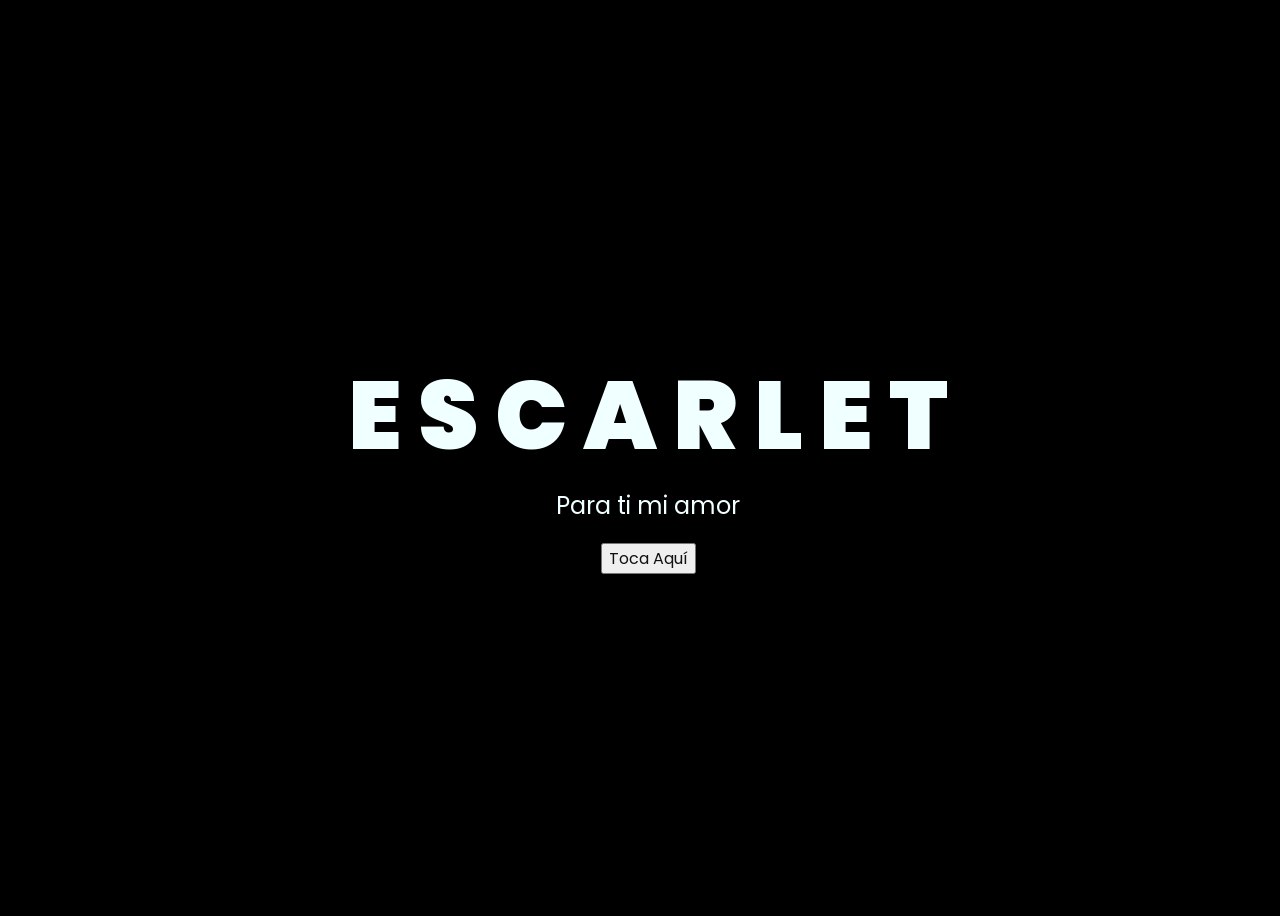
<file: index.html>
<!DOCTYPE html>
<html lang="en">
<head>
    <meta charset="UTF-8">
    <meta http-equiv="X-UA-Compatible" content="IE=edge">
    <meta name="viewport" content="width=device-width, initial-scale=1.0">
    <link rel="stylesheet" href="css/style.css">
    <link rel="icon" href="img/flowers.png" type="image/x-icon">
    <title>Flores</title>
</head>
<body>
    <div class="greetings">
    <!-- silahkan menambah kata sesuai keinginan dengan <span>text...</span -->
        <span>E</span>
        <span>S</span>
        <span>C</span>
        <span>A</span>
        <span>R</span>
        <span>L</span>
        <span>E</span>
        <span>T</span>
    </div>
    <div class="description">
        <span>Para ti mi amor</span>
    </div>
    <div class="button">
        <button>
            <a href="flower.html">Toca Aquí</a>
        </button>
        
    </div>
</body>
</html>
</file>
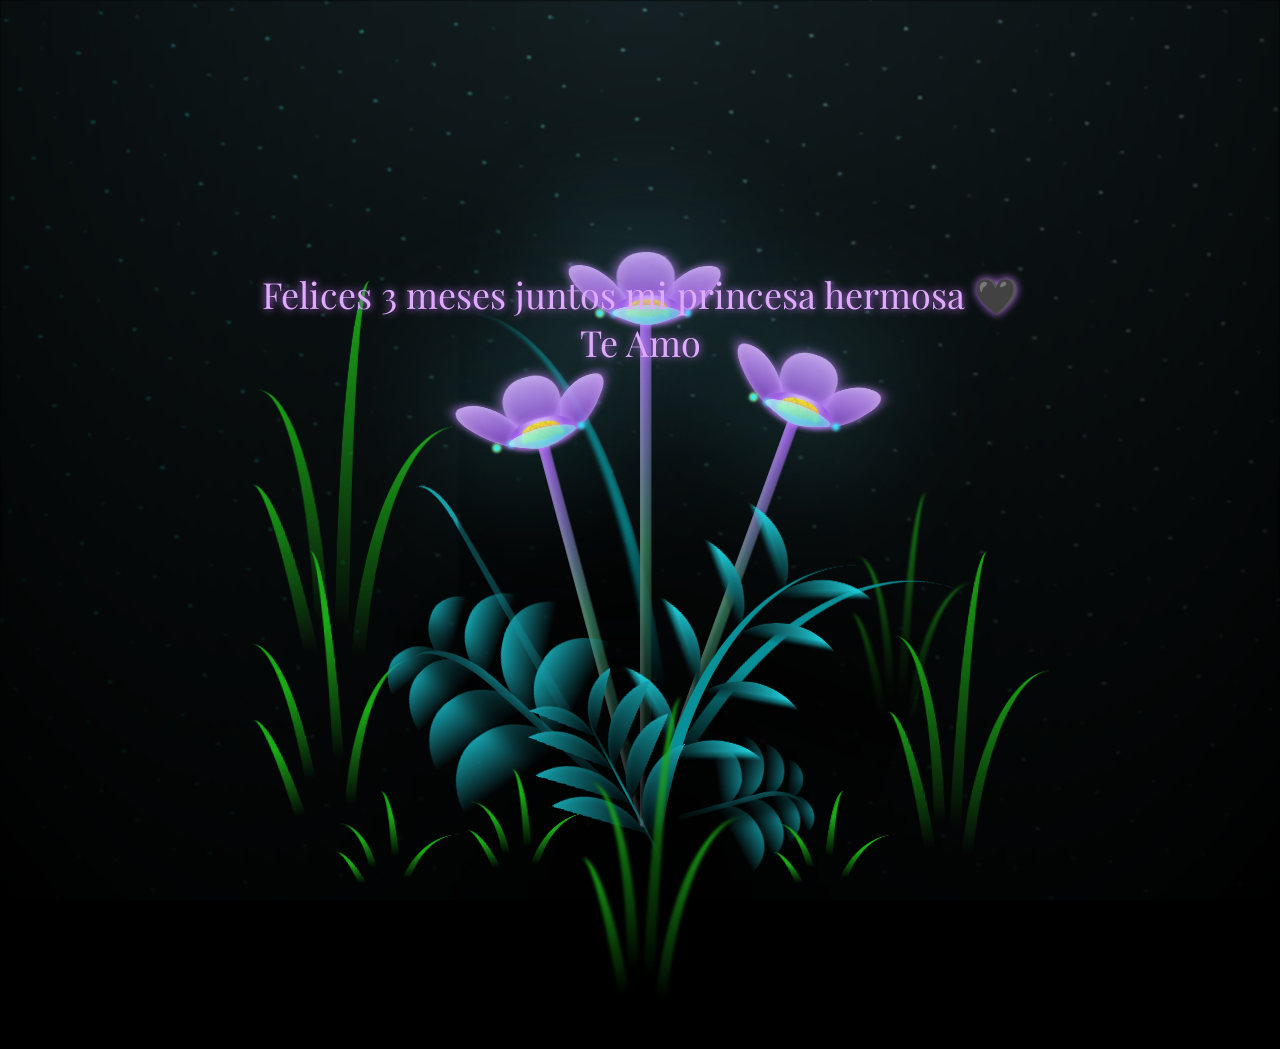
<file: flower.html>
<!DOCTYPE html>
<html lang="en">
<head>
    <meta charset="UTF-8">
    <meta http-equiv="X-UA-Compatible" content="IE=edge">
    <meta name="viewport" content="width=device-width, initial-scale=1.0">
    <link rel="stylesheet" href="css/main.css">
    <link rel="icon" href="img/flowers.png" type="image/x-icon">
    <title>flowers</title>
    <link href="https://fonts.googleapis.com/css2?family=Playfair+Display&display=swap" rel="stylesheet">
</head>
<body class="container">
  <!-- Pembuat code: https://codepen.io/mdusmanansari/pen/BamepLe -->
    <div class="night"></div>
    <div class="mensaje">
  Felices 3 meses juntos mi princesa hermosa 🖤<br>
  Te Amo
  </div>
  <audio id="musica" loop>
  <source src="ig.mp3" type="audio/mpeg">
</audio>
<script>
window.addEventListener("load", function() {
  const audio = document.getElementById("musica");
  audio.play().catch(() => {});
});
</script>
<div class="flowers">
    <div class="flowers">
      <div class="flower flower--1">
        <div class="flower__leafs flower__leafs--1">
          <div class="flower__leaf flower__leaf--1"></div>
          <div class="flower__leaf flower__leaf--2"></div>
          <div class="flower__leaf flower__leaf--3"></div>
          <div class="flower__leaf flower__leaf--4"></div>
          <div class="flower__white-circle"></div>
  
          <div class="flower__light flower__light--1"></div>
          <div class="flower__light flower__light--2"></div>
          <div class="flower__light flower__light--3"></div>
          <div class="flower__light flower__light--4"></div>
          <div class="flower__light flower__light--5"></div>
          <div class="flower__light flower__light--6"></div>
          <div class="flower__light flower__light--7"></div>
          <div class="flower__light flower__light--8"></div>
  
        </div>
        <div class="flower__line">
          <div class="flower__line__leaf flower__line__leaf--1"></div>
          <div class="flower__line__leaf flower__line__leaf--2"></div>
          <div class="flower__line__leaf flower__line__leaf--3"></div>
          <div class="flower__line__leaf flower__line__leaf--4"></div>
          <div class="flower__line__leaf flower__line__leaf--5"></div>
          <div class="flower__line__leaf flower__line__leaf--6"></div>
        </div>
      </div>
  
      <div class="flower flower--2">
        <div class="flower__leafs flower__leafs--2">
          <div class="flower__leaf flower__leaf--1"></div>
          <div class="flower__leaf flower__leaf--2"></div>
          <div class="flower__leaf flower__leaf--3"></div>
          <div class="flower__leaf flower__leaf--4"></div>
          <div class="flower__white-circle"></div>
  
          <div class="flower__light flower__light--1"></div>
          <div class="flower__light flower__light--2"></div>
          <div class="flower__light flower__light--3"></div>
          <div class="flower__light flower__light--4"></div>
          <div class="flower__light flower__light--5"></div>
          <div class="flower__light flower__light--6"></div>
          <div class="flower__light flower__light--7"></div>
          <div class="flower__light flower__light--8"></div>
  
        </div>
        <div class="flower__line">
          <div class="flower__line__leaf flower__line__leaf--1"></div>
          <div class="flower__line__leaf flower__line__leaf--2"></div>
          <div class="flower__line__leaf flower__line__leaf--3"></div>
          <div class="flower__line__leaf flower__line__leaf--4"></div>
        </div>
      </div>
  
      <div class="flower flower--3">
        <div class="flower__leafs flower__leafs--3">
          <div class="flower__leaf flower__leaf--1"></div>
          <div class="flower__leaf flower__leaf--2"></div>
          <div class="flower__leaf flower__leaf--3"></div>
          <div class="flower__leaf flower__leaf--4"></div>
          <div class="flower__white-circle"></div>
  
          <div class="flower__light flower__light--1"></div>
          <div class="flower__light flower__light--2"></div>
          <div class="flower__light flower__light--3"></div>
          <div class="flower__light flower__light--4"></div>
          <div class="flower__light flower__light--5"></div>
          <div class="flower__light flower__light--6"></div>
          <div class="flower__light flower__light--7"></div>
          <div class="flower__light flower__light--8"></div>
  
        </div>
        <div class="flower__line">
          <div class="flower__line__leaf flower__line__leaf--1"></div>
          <div class="flower__line__leaf flower__line__leaf--2"></div>
          <div class="flower__line__leaf flower__line__leaf--3"></div>
          <div class="flower__line__leaf flower__line__leaf--4"></div>
        </div>
      </div>
  
      <div class="grow-ans" style="--d:1.2s">
        <div class="flower__g-long">
          <div class="flower__g-long__top"></div>
          <div class="flower__g-long__bottom"></div>
        </div>
      </div>
  
      <div class="growing-grass">
        <div class="flower__grass flower__grass--1">
          <div class="flower__grass--top"></div>
          <div class="flower__grass--bottom"></div>
          <div class="flower__grass__leaf flower__grass__leaf--1"></div>
          <div class="flower__grass__leaf flower__grass__leaf--2"></div>
          <div class="flower__grass__leaf flower__grass__leaf--3"></div>
          <div class="flower__grass__leaf flower__grass__leaf--4"></div>
          <div class="flower__grass__leaf flower__grass__leaf--5"></div>
          <div class="flower__grass__leaf flower__grass__leaf--6"></div>
          <div class="flower__grass__leaf flower__grass__leaf--7"></div>
          <div class="flower__grass__leaf flower__grass__leaf--8"></div>
          <div class="flower__grass__overlay"></div>
        </div>
      </div>
  
      <div class="growing-grass">
        <div class="flower__grass flower__grass--2">
          <div class="flower__grass--top"></div>
          <div class="flower__grass--bottom"></div>
          <div class="flower__grass__leaf flower__grass__leaf--1"></div>
          <div class="flower__grass__leaf flower__grass__leaf--2"></div>
          <div class="flower__grass__leaf flower__grass__leaf--3"></div>
          <div class="flower__grass__leaf flower__grass__leaf--4"></div>
          <div class="flower__grass__leaf flower__grass__leaf--5"></div>
          <div class="flower__grass__leaf flower__grass__leaf--6"></div>
          <div class="flower__grass__leaf flower__grass__leaf--7"></div>
          <div class="flower__grass__leaf flower__grass__leaf--8"></div>
          <div class="flower__grass__overlay"></div>
        </div>
      </div>
  
      <div class="grow-ans" style="--d:2.4s">
        <div class="flower__g-right flower__g-right--1">
          <div class="leaf"></div>
        </div>
      </div>
  
      <div class="grow-ans" style="--d:2.8s">
        <div class="flower__g-right flower__g-right--2">
          <div class="leaf"></div>
        </div>
      </div>
  
      <div class="grow-ans" style="--d:2.8s">
        <div class="flower__g-front">
          <div class="flower__g-front__leaf-wrapper flower__g-front__leaf-wrapper--1">
            <div class="flower__g-front__leaf"></div>
          </div>
          <div class="flower__g-front__leaf-wrapper flower__g-front__leaf-wrapper--2">
            <div class="flower__g-front__leaf"></div>
          </div>
          <div class="flower__g-front__leaf-wrapper flower__g-front__leaf-wrapper--3">
            <div class="flower__g-front__leaf"></div>
          </div>
          <div class="flower__g-front__leaf-wrapper flower__g-front__leaf-wrapper--4">
            <div class="flower__g-front__leaf"></div>
          </div>
          <div class="flower__g-front__leaf-wrapper flower__g-front__leaf-wrapper--5">
            <div class="flower__g-front__leaf"></div>
          </div>
          <div class="flower__g-front__leaf-wrapper flower__g-front__leaf-wrapper--6">
            <div class="flower__g-front__leaf"></div>
          </div>
          <div class="flower__g-front__leaf-wrapper flower__g-front__leaf-wrapper--7">
            <div class="flower__g-front__leaf"></div>
          </div>
          <div class="flower__g-front__leaf-wrapper flower__g-front__leaf-wrapper--8">
            <div class="flower__g-front__leaf"></div>
          </div>
          <div class="flower__g-front__line"></div>
        </div>
      </div>
  
      <div class="grow-ans" style="--d:3.2s">
        <div class="flower__g-fr">
          <div class="leaf"></div>
          <div class="flower__g-fr__leaf flower__g-fr__leaf--1"></div>
          <div class="flower__g-fr__leaf flower__g-fr__leaf--2"></div>
          <div class="flower__g-fr__leaf flower__g-fr__leaf--3"></div>
          <div class="flower__g-fr__leaf flower__g-fr__leaf--4"></div>
          <div class="flower__g-fr__leaf flower__g-fr__leaf--5"></div>
          <div class="flower__g-fr__leaf flower__g-fr__leaf--6"></div>
          <div class="flower__g-fr__leaf flower__g-fr__leaf--7"></div>
          <div class="flower__g-fr__leaf flower__g-fr__leaf--8"></div>
        </div>
      </div>
  
      <div class="long-g long-g--0">
        <div class="grow-ans" style="--d:3s">
          <div class="leaf leaf--0"></div>
        </div>
        <div class="grow-ans" style="--d:2.2s">
          <div class="leaf leaf--1"></div>
        </div>
        <div class="grow-ans" style="--d:3.4s">
          <div class="leaf leaf--2"></div>
        </div>
        <div class="grow-ans" style="--d:3.6s">
          <div class="leaf leaf--3"></div>
        </div>
      </div>
  
      <div class="long-g long-g--1">
        <div class="grow-ans" style="--d:3.6s">
          <div class="leaf leaf--0"></div>
        </div>
        <div class="grow-ans" style="--d:3.8s">
          <div class="leaf leaf--1"></div>
        </div>
        <div class="grow-ans" style="--d:4s">
          <div class="leaf leaf--2"></div>
        </div>
        <div class="grow-ans" style="--d:4.2s">
          <div class="leaf leaf--3"></div>
        </div>
      </div>
  
      <div class="long-g long-g--2">
        <div class="grow-ans" style="--d:4s">
          <div class="leaf leaf--0"></div>
        </div>
        <div class="grow-ans" style="--d:4.2s">
          <div class="leaf leaf--1"></div>
        </div>
        <div class="grow-ans" style="--d:4.4s">
          <div class="leaf leaf--2"></div>
        </div>
        <div class="grow-ans" style="--d:4.6s">
          <div class="leaf leaf--3"></div>
        </div>
      </div>
  
      <div class="long-g long-g--3">
        <div class="grow-ans" style="--d:4s">
          <div class="leaf leaf--0"></div>
        </div>
        <div class="grow-ans" style="--d:4.2s">
          <div class="leaf leaf--1"></div>
        </div>
        <div class="grow-ans" style="--d:3s">
          <div class="leaf leaf--2"></div>
        </div>
        <div class="grow-ans" style="--d:3.6s">
          <div class="leaf leaf--3"></div>
        </div>
      </div>
  
      <div class="long-g long-g--4">
        <div class="grow-ans" style="--d:4s">
          <div class="leaf leaf--0"></div>
        </div>
        <div class="grow-ans" style="--d:4.2s">
          <div class="leaf leaf--1"></div>
        </div>
        <div class="grow-ans" style="--d:3s">
          <div class="leaf leaf--2"></div>
        </div>
        <div class="grow-ans" style="--d:3.6s">
          <div class="leaf leaf--3"></div>
        </div>
      </div>
  
      <div class="long-g long-g--5">
        <div class="grow-ans" style="--d:4s">
          <div class="leaf leaf--0"></div>
        </div>
        <div class="grow-ans" style="--d:4.2s">
          <div class="leaf leaf--1"></div>
        </div>
        <div class="grow-ans" style="--d:3s">
          <div class="leaf leaf--2"></div>
        </div>
        <div class="grow-ans" style="--d:3.6s">
          <div class="leaf leaf--3"></div>
        </div>
      </div>
  
      <div class="long-g long-g--6">
        <div class="grow-ans" style="--d:4.2s">
          <div class="leaf leaf--0"></div>
        </div>
        <div class="grow-ans" style="--d:4.4s">
          <div class="leaf leaf--1"></div>
        </div>
        <div class="grow-ans" style="--d:4.6s">
          <div class="leaf leaf--2"></div>
        </div>
        <div class="grow-ans" style="--d:4.8s">
          <div class="leaf leaf--3"></div>
        </div>
      </div>
  
      <div class="long-g long-g--7">
        <div class="grow-ans" style="--d:3s">
          <div class="leaf leaf--0"></div>
        </div>
        <div class="grow-ans" style="--d:3.2s">
          <div class="leaf leaf--1"></div>
        </div>
        <div class="grow-ans" style="--d:3.5s">
          <div class="leaf leaf--2"></div>
        </div>
        <div class="grow-ans" style="--d:3.6s">
          <div class="leaf leaf--3"></div>
        </div>
      </div>
    </div>
    <script src="main.js"></script>
  </body>
</html>
</file>
<file: css/style.css>
@import url('https://fonts.googleapis.com/css2?family=Poppins:ital,wght@0,500;1,900&display=swap');
*{
    font-family: 'Poppins',cursive;
}
body{
    color: azure;
    width: 100%;
    height: 100vh;
    display: flex;
    flex-direction: column;
    align-items: center;
    justify-content: center;
    background-color: black;
}
.greetings{
    font-size: 6rem;
    font-weight: 900;
}
.greetings > span{
    animation: glow 2.5s ease-in-out infinite;
}
@keyframes glow{
    0%, 100%{
        color: #fff;
        text-shadow: 0 0 12px #39c6d6, 0 0 50px #39c6d6, 0 0 100px #39c6d6;
    }
    10%, 90%{
        color: #111;
        text-shadow: none;
    }
}
.greetings > span:nth-child(2){
    animation-delay: .2s ;
}
.greetings > span:nth-child(3){
    animation-delay: .4s ;
}
.greetings > span:nth-child(4){
    animation-delay: .6s;
}
.greetings > span:nth-child(5){
    animation-delay: .8s;
}

.description{
    font-size: 1.5rem;
    margin-bottom: 20px;
}

.button a{
    text-decoration: none;
    font-size: 1rem;
    color: #111;
}

@media screen and (max-width:574px){
    .greetings{
        display: block;
        font-size: 3rem;
        font-weight: 500;
        text-align: center;
    }
    .description{
        font-size: 1rem;
    }
    
    .button a{
        font-size: .5rem;
    }
}
</file>
<file: css/main.css>
*,
*::after,
*::before {
  padding: 0;
  margin: 0;
  box-sizing: border-box;
}

:root {
  --dark-color: #000;
}

body {
  display: flex;
  align-items: flex-end;
  justify-content: center;
  min-height: 100vh;
  background-color: var(--dark-color);
  overflow: hidden;
  perspective: 1000px;
}

.night {
  position: fixed;
  left: 50%;
  top: 0;
  transform: translateX(-50%);
  width: 100%;
  height: 100%;
  filter: blur(0.1vmin);
  background-image: radial-gradient(ellipse at top, transparent 0%, var(--dark-color)), radial-gradient(ellipse at bottom, var(--dark-color), rgba(145, 233, 255, 0.2)), repeating-linear-gradient(220deg, rgb(0, 0, 0) 0px, rgb(0, 0, 0) 19px, transparent 19px, transparent 22px), repeating-linear-gradient(189deg, rgb(0, 0, 0) 0px, rgb(0, 0, 0) 19px, transparent 19px, transparent 22px), repeating-linear-gradient(148deg, rgb(0, 0, 0) 0px, rgb(0, 0, 0) 19px, transparent 19px, transparent 22px), linear-gradient(90deg, rgb(0, 255, 250), rgb(240, 240, 240));
}

.flowers {
  position: relative;
  transform: scale(0.9);
}

.flower {
  position: absolute;
  bottom: 10vmin;
  transform-origin: bottom center;
  z-index: 10;
  --fl-speed: 0.8s;
}
.flower--1 {
  -webkit-animation: moving-flower-1 4s linear infinite;
          animation: moving-flower-1 4s linear infinite;
}
.flower--1 .flower__line {
  height: 70vmin;
  -webkit-animation-delay: 0.3s;
          animation-delay: 0.3s;
}
.flower--1 .flower__line__leaf--1 {
  -webkit-animation: blooming-leaf-right var(--fl-speed) 1.6s backwards;
          animation: blooming-leaf-right var(--fl-speed) 1.6s backwards;
}
.flower--1 .flower__line__leaf--2 {
  -webkit-animation: blooming-leaf-right var(--fl-speed) 1.4s backwards;
          animation: blooming-leaf-right var(--fl-speed) 1.4s backwards;
}
.flower--1 .flower__line__leaf--3 {
  -webkit-animation: blooming-leaf-left var(--fl-speed) 1.2s backwards;
          animation: blooming-leaf-left var(--fl-speed) 1.2s backwards;
}
.flower--1 .flower__line__leaf--4 {
  -webkit-animation: blooming-leaf-left var(--fl-speed) 1s backwards;
          animation: blooming-leaf-left var(--fl-speed) 1s backwards;
}
.flower--1 .flower__line__leaf--5 {
  -webkit-animation: blooming-leaf-right var(--fl-speed) 1.8s backwards;
          animation: blooming-leaf-right var(--fl-speed) 1.8s backwards;
}
.flower--1 .flower__line__leaf--6 {
  -webkit-animation: blooming-leaf-left var(--fl-speed) 2s backwards;
          animation: blooming-leaf-left var(--fl-speed) 2s backwards;
}
.flower--2 {
  left: 50%;
  transform: rotate(20deg);
  -webkit-animation: moving-flower-2 4s linear infinite;
          animation: moving-flower-2 4s linear infinite;
}
.flower--2 .flower__line {
  height: 60vmin;
  -webkit-animation-delay: 0.6s;
          animation-delay: 0.6s;
}
.flower--2 .flower__line__leaf--1 {
  -webkit-animation: blooming-leaf-right var(--fl-speed) 1.9s backwards;
          animation: blooming-leaf-right var(--fl-speed) 1.9s backwards;
}
.flower--2 .flower__line__leaf--2 {
  -webkit-animation: blooming-leaf-right var(--fl-speed) 1.7s backwards;
          animation: blooming-leaf-right var(--fl-speed) 1.7s backwards;
}
.flower--2 .flower__line__leaf--3 {
  -webkit-animation: blooming-leaf-left var(--fl-speed) 1.5s backwards;
          animation: blooming-leaf-left var(--fl-speed) 1.5s backwards;
}
.flower--2 .flower__line__leaf--4 {
  -webkit-animation: blooming-leaf-left var(--fl-speed) 1.3s backwards;
          animation: blooming-leaf-left var(--fl-speed) 1.3s backwards;
}
.flower--3 {
  left: 50%;
  transform: rotate(-15deg);
  -webkit-animation: moving-flower-3 4s linear infinite;
          animation: moving-flower-3 4s linear infinite;
}
.flower--3 .flower__line {
  -webkit-animation-delay: 0.9s;
          animation-delay: 0.9s;
}
.flower--3 .flower__line__leaf--1 {
  -webkit-animation: blooming-leaf-right var(--fl-speed) 2.5s backwards;
          animation: blooming-leaf-right var(--fl-speed) 2.5s backwards;
}
.flower--3 .flower__line__leaf--2 {
  -webkit-animation: blooming-leaf-right var(--fl-speed) 2.3s backwards;
          animation: blooming-leaf-right var(--fl-speed) 2.3s backwards;
}
.flower--3 .flower__line__leaf--3 {
  -webkit-animation: blooming-leaf-left var(--fl-speed) 2.1s backwards;
          animation: blooming-leaf-left var(--fl-speed) 2.1s backwards;
}
.flower--3 .flower__line__leaf--4 {
  -webkit-animation: blooming-leaf-left var(--fl-speed) 1.9s backwards;
          animation: blooming-leaf-left var(--fl-speed) 1.9s backwards;
}
.flower__leafs {
  position: relative;
  -webkit-animation: blooming-flower 2s backwards;
          animation: blooming-flower 2s backwards;
}
.flower__leafs--1 {
  -webkit-animation-delay: 0.1s;
          animation-delay: 0.1s;
}
.flower__leafs--2 {
  -webkit-animation-delay: 0.2s;
          animation-delay: 0.2s;
}
.flower__leafs--3 {
  -webkit-animation-delay: 0.3s;
          animation-delay: 0.3s;
}
.flower__leafs::after {
  content: "";
  position: absolute;
  left: 0;
  top: 0;
  transform: translate(-50%, -100%);
  width: 8vmin;
  height: 8vmin;
  background-color: #6bf0ff;
  filter: blur(10vmin);
}
.flower__leaf {
  position: absolute;
  bottom: 0;
  left: 50%;
  width: 8vmin;
  height: 11vmin;
  border-radius: 51% 49% 47% 53%/44% 45% 55% 69%;
  background-color: #d8a4ff;
  background-image: linear-gradient(to top, #7b2cbf, #d8a4ff);
  transform-origin: bottom center;
  opacity: 0.9;
  box-shadow: inset 0 0 2vmin rgba(230,190,255,0.8);
  filter: drop-shadow(0 0 1vmin #c77dff);
}
.flower__leaf--1 {
  transform: translate(-10%, 1%) rotateY(40deg) rotateX(-50deg);
}
.flower__leaf--2 {
  transform: translate(-50%, -4%) rotateX(40deg);
}
.flower__leaf--3 {
  transform: translate(-90%, 0%) rotateY(45deg) rotateX(50deg);
}
.flower__leaf--4 {
  width: 8vmin;
  height: 8vmin;
  transform-origin: bottom left;
  border-radius: 4vmin 10vmin 4vmin 4vmin;
  transform: translate(0%, 18%) rotateX(70deg) rotate(-43deg);
  background-image: linear-gradient(to top, #39c6d6, #a7ffee);
  z-index: 1;
  opacity: 0.8;
}
.flower__white-circle {
  position: absolute;
  left: -3.5vmin;
  top: -3vmin;
  width: 9vmin;
  height: 4vmin;
  border-radius: 50%;
  background: radial-gradient(circle, #f3d1ff 20%, #9d4edd 70%);
  box-shadow: 0 0 1vmin #c77dff;
}
.flower__white-circle::after {
  content: "";
  position: absolute;
  left: 50%;
  top: 45%;
  transform: translate(-50%, -50%);
  width: 60%;
  height: 60%;
  border-radius: inherit;
  background-image: repeating-linear-gradient(135deg, rgba(0, 0, 0, 0.03) 0px, rgba(0, 0, 0, 0.03) 1px, transparent 1px, transparent 12px), repeating-linear-gradient(45deg, rgba(0, 0, 0, 0.03) 0px, rgba(0, 0, 0, 0.03) 1px, transparent 1px, transparent 12px), repeating-linear-gradient(67.5deg, rgba(0, 0, 0, 0.03) 0px, rgba(0, 0, 0, 0.03) 1px, transparent 1px, transparent 12px), repeating-linear-gradient(135deg, rgba(0, 0, 0, 0.03) 0px, rgba(0, 0, 0, 0.03) 1px, transparent 1px, transparent 12px), repeating-linear-gradient(45deg, rgba(0, 0, 0, 0.03) 0px, rgba(0, 0, 0, 0.03) 1px, transparent 1px, transparent 12px), repeating-linear-gradient(112.5deg, rgba(0, 0, 0, 0.03) 0px, rgba(0, 0, 0, 0.03) 1px, transparent 1px, transparent 12px), repeating-linear-gradient(112.5deg, rgba(0, 0, 0, 0.03) 0px, rgba(0, 0, 0, 0.03) 1px, transparent 1px, transparent 12px), repeating-linear-gradient(45deg, rgba(0, 0, 0, 0.03) 0px, rgba(0, 0, 0, 0.03) 1px, transparent 1px, transparent 12px), repeating-linear-gradient(22.5deg, rgba(0, 0, 0, 0.03) 0px, rgba(0, 0, 0, 0.03) 1px, transparent 1px, transparent 12px), repeating-linear-gradient(45deg, rgba(0, 0, 0, 0.03) 0px, rgba(0, 0, 0, 0.03) 1px, transparent 1px, transparent 12px), repeating-linear-gradient(22.5deg, rgba(0, 0, 0, 0.03) 0px, rgba(0, 0, 0, 0.03) 1px, transparent 1px, transparent 12px), repeating-linear-gradient(135deg, rgba(0, 0, 0, 0.03) 0px, rgba(0, 0, 0, 0.03) 1px, transparent 1px, transparent 12px), repeating-linear-gradient(157.5deg, rgba(0, 0, 0, 0.03) 0px, rgba(0, 0, 0, 0.03) 1px, transparent 1px, transparent 12px), repeating-linear-gradient(67.5deg, rgba(0, 0, 0, 0.03) 0px, rgba(0, 0, 0, 0.03) 1px, transparent 1px, transparent 12px), repeating-linear-gradient(67.5deg, rgba(0, 0, 0, 0.03) 0px, rgba(0, 0, 0, 0.03) 1px, transparent 1px, transparent 12px), linear-gradient(90deg, rgb(255, 235, 18), rgb(255, 206, 0));
}
.flower__line {
  height: 55vmin;
  width: 1.5vmin;
  background-image: linear-gradient(to left, rgba(0, 0, 0, 0.2), transparent, rgba(255, 255, 255, 0.2)), linear-gradient(to top, transparent 10%, #2d6a4f, #9d4edd);
  box-shadow: inset 0 0 2px rgba(0,0,0,0.5);
}
  -webkit-animation: grow-flower-tree 4s backwards;
          animation: grow-flower-tree 4s backwards;
}
.flower__line__leaf {
  --w: 7vmin;
  --h: calc(var(--w) + 2vmin);
  position: absolute;
  top: 20%;
  left: 90%;
  width: var(--w);
  height: var(--h);
  border-top-right-radius: var(--h);
  border-bottom-left-radius: var(--h);
  background-image: linear-gradient(to top, rgba(20, 117, 122, 0.4), #39c6d6);
}
.flower__line__leaf--1 {
  transform: rotate(70deg) rotateY(30deg);
}
.flower__line__leaf--2 {
  top: 45%;
  transform: rotate(70deg) rotateY(30deg);
}
.flower__line__leaf--3, .flower__line__leaf--4, .flower__line__leaf--6 {
  border-top-right-radius: 0;
  border-bottom-left-radius: 0;
  border-top-left-radius: var(--h);
  border-bottom-right-radius: var(--h);
  left: -460%;
  top: 12%;
  transform: rotate(-70deg) rotateY(30deg);
}
.flower__line__leaf--4 {
  top: 40%;
}
.flower__line__leaf--5 {
  top: 0;
  transform-origin: left;
  transform: rotate(70deg) rotateY(30deg) scale(0.6);
}
.flower__line__leaf--6 {
  top: -2%;
  left: -450%;
  transform-origin: right;
  transform: rotate(-70deg) rotateY(30deg) scale(0.6);
}
.flower__light {
  position: absolute;
  bottom: 0vmin;
  width: 1vmin;
  height: 1vmin;
  background-color: rgb(255, 251, 0);
  border-radius: 50%;
  filter: blur(0.2vmin);
  -webkit-animation: light-ans 4s linear infinite backwards;
          animation: light-ans 4s linear infinite backwards;
}
.flower__light:nth-child(odd) {
  background-color: #23f0ff;
}
.flower__light--1 {
  left: -2vmin;
  -webkit-animation-delay: 1s;
          animation-delay: 1s;
}
.flower__light--2 {
  left: 3vmin;
  -webkit-animation-delay: 0.5s;
          animation-delay: 0.5s;
}
.flower__light--3 {
  left: -6vmin;
  -webkit-animation-delay: 0.3s;
          animation-delay: 0.3s;
}
.flower__light--4 {
  left: 6vmin;
  -webkit-animation-delay: 0.9s;
          animation-delay: 0.9s;
}
.flower__light--5 {
  left: -1vmin;
  -webkit-animation-delay: 1.5s;
          animation-delay: 1.5s;
}
.flower__light--6 {
  left: -4vmin;
  -webkit-animation-delay: 3s;
          animation-delay: 3s;
}
.flower__light--7 {
  left: 3vmin;
  -webkit-animation-delay: 2s;
          animation-delay: 2s;
}
.flower__light--8 {
  left: -6vmin;
  -webkit-animation-delay: 3.5s;
          animation-delay: 3.5s;
}
.flower__grass {
  --c: #159faa;
  --line-w: 1.5vmin;
  position: absolute;
  bottom: 12vmin;
  left: -7vmin;
  display: flex;
  flex-direction: column;
  align-items: flex-end;
  z-index: 20;
  transform-origin: bottom center;
  transform: rotate(-48deg) rotateY(40deg);
}
.flower__grass--1 {
  -webkit-animation: moving-grass 2s linear infinite;
          animation: moving-grass 2s linear infinite;
}
.flower__grass--2 {
  left: 2vmin;
  bottom: 10vmin;
  transform: scale(0.5) rotate(75deg) rotateX(10deg) rotateY(-200deg);
  opacity: 0.8;
  z-index: 0;
  -webkit-animation: moving-grass--2 1.5s linear infinite;
          animation: moving-grass--2 1.5s linear infinite;
}
.flower__grass--top {
  width: 7vmin;
  height: 10vmin;
  border-top-right-radius: 100%;
  border-right: var(--line-w) solid var(--c);
  transform-origin: bottom center;
  transform: rotate(-2deg);
}
.flower__grass--bottom {
  margin-top: -2px;
  width: var(--line-w);
  height: 25vmin;
  background-image: linear-gradient(to top, transparent, var(--c));
}
.flower__grass__leaf {
  --size: 10vmin;
  position: absolute;
  width: calc(var(--size) * 2.1);
  height: var(--size);
  border-top-left-radius: var(--size);
  border-top-right-radius: var(--size);
  background-image: linear-gradient(to top, transparent, transparent 30%, var(--c));
  z-index: 100;
}
.flower__grass__leaf--1 {
  top: -6%;
  left: 30%;
  --size: 6vmin;
  transform: rotate(-20deg);
  -webkit-animation: growing-grass-ans--1 2s 2.6s backwards;
          animation: growing-grass-ans--1 2s 2.6s backwards;
}
@-webkit-keyframes growing-grass-ans--1 {
  0% {
    transform-origin: bottom left;
    transform: rotate(-20deg) scale(0);
  }
}
@keyframes growing-grass-ans--1 {
  0% {
    transform-origin: bottom left;
    transform: rotate(-20deg) scale(0);
  }
}
.flower__grass__leaf--2 {
  top: -5%;
  left: -110%;
  --size: 6vmin;
  transform: rotate(10deg);
  -webkit-animation: growing-grass-ans--2 2s 2.4s linear backwards;
          animation: growing-grass-ans--2 2s 2.4s linear backwards;
}
@-webkit-keyframes growing-grass-ans--2 {
  0% {
    transform-origin: bottom right;
    transform: rotate(10deg) scale(0);
  }
}
@keyframes growing-grass-ans--2 {
  0% {
    transform-origin: bottom right;
    transform: rotate(10deg) scale(0);
  }
}
.flower__grass__leaf--3 {
  top: 5%;
  left: 60%;
  --size: 8vmin;
  transform: rotate(-18deg) rotateX(-20deg);
  -webkit-animation: growing-grass-ans--3 2s 2.2s linear backwards;
          animation: growing-grass-ans--3 2s 2.2s linear backwards;
}
@-webkit-keyframes growing-grass-ans--3 {
  0% {
    transform-origin: bottom left;
    transform: rotate(-18deg) rotateX(-20deg) scale(0);
  }
}
@keyframes growing-grass-ans--3 {
  0% {
    transform-origin: bottom left;
    transform: rotate(-18deg) rotateX(-20deg) scale(0);
  }
}
.flower__grass__leaf--4 {
  top: 6%;
  left: -135%;
  --size: 8vmin;
  transform: rotate(2deg);
  -webkit-animation: growing-grass-ans--4 2s 2s linear backwards;
          animation: growing-grass-ans--4 2s 2s linear backwards;
}
@-webkit-keyframes growing-grass-ans--4 {
  0% {
    transform-origin: bottom right;
    transform: rotate(2deg) scale(0);
  }
}
@keyframes growing-grass-ans--4 {
  0% {
    transform-origin: bottom right;
    transform: rotate(2deg) scale(0);
  }
}
.flower__grass__leaf--5 {
  top: 20%;
  left: 60%;
  --size: 10vmin;
  transform: rotate(-24deg) rotateX(-20deg);
  -webkit-animation: growing-grass-ans--5 2s 1.8s linear backwards;
          animation: growing-grass-ans--5 2s 1.8s linear backwards;
}
@-webkit-keyframes growing-grass-ans--5 {
  0% {
    transform-origin: bottom left;
    transform: rotate(-24deg) rotateX(-20deg) scale(0);
  }
}
@keyframes growing-grass-ans--5 {
  0% {
    transform-origin: bottom left;
    transform: rotate(-24deg) rotateX(-20deg) scale(0);
  }
}
.flower__grass__leaf--6 {
  top: 22%;
  left: -180%;
  --size: 10vmin;
  transform: rotate(10deg);
  -webkit-animation: growing-grass-ans--6 2s 1.6s linear backwards;
          animation: growing-grass-ans--6 2s 1.6s linear backwards;
}
@-webkit-keyframes growing-grass-ans--6 {
  0% {
    transform-origin: bottom right;
    transform: rotate(10deg) scale(0);
  }
}
@keyframes growing-grass-ans--6 {
  0% {
    transform-origin: bottom right;
    transform: rotate(10deg) scale(0);
  }
}
.flower__grass__leaf--7 {
  top: 39%;
  left: 70%;
  --size: 10vmin;
  transform: rotate(-10deg);
  -webkit-animation: growing-grass-ans--7 2s 1.4s linear backwards;
          animation: growing-grass-ans--7 2s 1.4s linear backwards;
}
@-webkit-keyframes growing-grass-ans--7 {
  0% {
    transform-origin: bottom left;
    transform: rotate(-10deg) scale(0);
  }
}
@keyframes growing-grass-ans--7 {
  0% {
    transform-origin: bottom left;
    transform: rotate(-10deg) scale(0);
  }
}
.flower__grass__leaf--8 {
  top: 40%;
  left: -215%;
  --size: 11vmin;
  transform: rotate(10deg);
  -webkit-animation: growing-grass-ans--8 2s 1.2s linear backwards;
          animation: growing-grass-ans--8 2s 1.2s linear backwards;
}
@-webkit-keyframes growing-grass-ans--8 {
  0% {
    transform-origin: bottom right;
    transform: rotate(10deg) scale(0);
  }
}
@keyframes growing-grass-ans--8 {
  0% {
    transform-origin: bottom right;
    transform: rotate(10deg) scale(0);
  }
}
.flower__grass__overlay {
  position: absolute;
  top: -10%;
  right: 0%;
  width: 100%;
  height: 100%;
  background-color: rgba(0, 0, 0, 0.6);
  filter: blur(1.5vmin);
  z-index: 100;
}
.flower__g-long {
  --w: 2vmin;
  --h: 6vmin;
  --c: #159faa;
  position: absolute;
  bottom: 10vmin;
  left: -3vmin;
  transform-origin: bottom center;
  transform: rotate(-30deg) rotateY(-20deg);
  display: flex;
  flex-direction: column;
  align-items: flex-end;
  -webkit-animation: flower-g-long-ans 3s linear infinite;
          animation: flower-g-long-ans 3s linear infinite;
}
@-webkit-keyframes flower-g-long-ans {
  0%, 100% {
    transform: rotate(-30deg) rotateY(-20deg);
  }
  50% {
    transform: rotate(-32deg) rotateY(-20deg);
  }
}
@keyframes flower-g-long-ans {
  0%, 100% {
    transform: rotate(-30deg) rotateY(-20deg);
  }
  50% {
    transform: rotate(-32deg) rotateY(-20deg);
  }
}
.flower__g-long__top {
  top: calc(var(--h) * -1);
  width: calc(var(--w) + 1vmin);
  height: var(--h);
  border-top-right-radius: 100%;
  border-right: 0.7vmin solid var(--c);
  transform: translate(-0.7vmin, 1vmin);
}
.flower__g-long__bottom {
  width: var(--w);
  height: 50vmin;
  transform-origin: bottom center;
  background-image: linear-gradient(to top, transparent 30%, var(--c));
  box-shadow: inset 0 0 2px rgba(0, 0, 0, 0.5);
  -webkit-clip-path: polygon(35% 0, 65% 1%, 100% 100%, 0% 100%);
          clip-path: polygon(35% 0, 65% 1%, 100% 100%, 0% 100%);
}
.flower__g-right {
  position: absolute;
  bottom: 6vmin;
  left: -2vmin;
  transform-origin: bottom left;
  transform: rotate(20deg);
}
.flower__g-right .leaf {
  width: 30vmin;
  height: 50vmin;
  border-top-left-radius: 100%;
  border-left: 2vmin solid #079097;
  background-image: linear-gradient(to bottom, transparent, var(--dark-color) 60%);
  -webkit-mask-image: linear-gradient(to top, transparent 30%, #079097 60%);
}
.flower__g-right--1 {
  -webkit-animation: flower-g-right-ans 2.5s linear infinite;
          animation: flower-g-right-ans 2.5s linear infinite;
}
.flower__g-right--2 {
  left: 5vmin;
  transform: rotateY(-180deg);
  -webkit-animation: flower-g-right-ans--2 3s linear infinite;
          animation: flower-g-right-ans--2 3s linear infinite;
}
.flower__g-right--2 .leaf {
  height: 75vmin;
  filter: blur(0.3vmin);
  opacity: 0.8;
}
@-webkit-keyframes flower-g-right-ans {
  0%, 100% {
    transform: rotate(20deg);
  }
  50% {
    transform: rotate(24deg) rotateX(-20deg);
  }
}
@keyframes flower-g-right-ans {
  0%, 100% {
    transform: rotate(20deg);
  }
  50% {
    transform: rotate(24deg) rotateX(-20deg);
  }
}
@-webkit-keyframes flower-g-right-ans--2 {
  0%, 100% {
    transform: rotateY(-180deg) rotate(0deg) rotateX(-20deg);
  }
  50% {
    transform: rotateY(-180deg) rotate(6deg) rotateX(-20deg);
  }
}
@keyframes flower-g-right-ans--2 {
  0%, 100% {
    transform: rotateY(-180deg) rotate(0deg) rotateX(-20deg);
  }
  50% {
    transform: rotateY(-180deg) rotate(6deg) rotateX(-20deg);
  }
}
.flower__g-front {
  position: absolute;
  bottom: 6vmin;
  left: 2.5vmin;
  z-index: 100;
  transform-origin: bottom center;
  transform: rotate(-28deg) rotateY(30deg) scale(1.04);
  -webkit-animation: flower__g-front-ans 2s linear infinite;
          animation: flower__g-front-ans 2s linear infinite;
}
@-webkit-keyframes flower__g-front-ans {
  0%, 100% {
    transform: rotate(-28deg) rotateY(30deg) scale(1.04);
  }
  50% {
    transform: rotate(-35deg) rotateY(40deg) scale(1.04);
  }
}
@keyframes flower__g-front-ans {
  0%, 100% {
    transform: rotate(-28deg) rotateY(30deg) scale(1.04);
  }
  50% {
    transform: rotate(-35deg) rotateY(40deg) scale(1.04);
  }
}
.flower__g-front__line {
  width: 0.3vmin;
  height: 20vmin;
  background-image: linear-gradient(to top, transparent, #079097, transparent 100%);
  position: relative;
}
.flower__g-front__leaf-wrapper {
  position: absolute;
  top: 0;
  left: 0;
  transform-origin: bottom left;
  transform: rotate(10deg);
}
.flower__g-front__leaf-wrapper:nth-child(even) {
  left: 0vmin;
  transform: rotateY(-180deg) rotate(5deg);
  -webkit-animation: flower__g-front__leaf-left-ans 1s ease-in backwards;
          animation: flower__g-front__leaf-left-ans 1s ease-in backwards;
}
.flower__g-front__leaf-wrapper:nth-child(odd) {
  -webkit-animation: flower__g-front__leaf-ans 1s ease-in backwards;
          animation: flower__g-front__leaf-ans 1s ease-in backwards;
}
.flower__g-front__leaf-wrapper--1 {
  top: -8vmin;
  transform: scale(0.7);
  -webkit-animation: flower__g-front__leaf-ans 1s 5.5s ease-in backwards !important;
          animation: flower__g-front__leaf-ans 1s 5.5s ease-in backwards !important;
}
.flower__g-front__leaf-wrapper--2 {
  top: -8vmin;
  transform: rotateY(-180deg) scale(0.7) !important;
  -webkit-animation: flower__g-front__leaf-left-ans-2 1s 4.6s ease-in backwards !important;
          animation: flower__g-front__leaf-left-ans-2 1s 4.6s ease-in backwards !important;
}
.flower__g-front__leaf-wrapper--3 {
  top: -3vmin;
  -webkit-animation: flower__g-front__leaf-ans 1s 4.6s ease-in backwards;
          animation: flower__g-front__leaf-ans 1s 4.6s ease-in backwards;
}
.flower__g-front__leaf-wrapper--4 {
  top: -3vmin;
  transform: rotateY(-180deg) scale(0.9) !important;
  -webkit-animation: flower__g-front__leaf-left-ans-2 1s 4.6s ease-in backwards !important;
          animation: flower__g-front__leaf-left-ans-2 1s 4.6s ease-in backwards !important;
}
@-webkit-keyframes flower__g-front__leaf-left-ans-2 {
  0% {
    transform: rotateY(-180deg) scale(0);
  }
}
@keyframes flower__g-front__leaf-left-ans-2 {
  0% {
    transform: rotateY(-180deg) scale(0);
  }
}
.flower__g-front__leaf-wrapper--5, .flower__g-front__leaf-wrapper--6 {
  top: 2vmin;
}
.flower__g-front__leaf-wrapper--7, .flower__g-front__leaf-wrapper--8 {
  top: 6.5vmin;
}
.flower__g-front__leaf-wrapper--2 {
  -webkit-animation-delay: 5.2s !important;
          animation-delay: 5.2s !important;
}
.flower__g-front__leaf-wrapper--3 {
  -webkit-animation-delay: 4.9s !important;
          animation-delay: 4.9s !important;
}
.flower__g-front__leaf-wrapper--5 {
  -webkit-animation-delay: 4.3s !important;
          animation-delay: 4.3s !important;
}
.flower__g-front__leaf-wrapper--6 {
  -webkit-animation-delay: 4.1s !important;
          animation-delay: 4.1s !important;
}
.flower__g-front__leaf-wrapper--7 {
  -webkit-animation-delay: 3.8s !important;
          animation-delay: 3.8s !important;
}
.flower__g-front__leaf-wrapper--8 {
  -webkit-animation-delay: 3.5s !important;
          animation-delay: 3.5s !important;
}
@-webkit-keyframes flower__g-front__leaf-ans {
  0% {
    transform: rotate(10deg) scale(0);
  }
}
@keyframes flower__g-front__leaf-ans {
  0% {
    transform: rotate(10deg) scale(0);
  }
}
@-webkit-keyframes flower__g-front__leaf-left-ans {
  0% {
    transform: rotateY(-180deg) rotate(5deg) scale(0);
  }
}
@keyframes flower__g-front__leaf-left-ans {
  0% {
    transform: rotateY(-180deg) rotate(5deg) scale(0);
  }
}
.flower__g-front__leaf {
  width: 10vmin;
  height: 10vmin;
  border-radius: 100% 0% 0% 100%/100% 100% 0% 0%;
  box-shadow: inset 0 2px 1vmin hsla(184deg, 97%, 58%, 0.2);
  background-image: linear-gradient(to bottom left, transparent, var(--dark-color)), linear-gradient(to bottom right, #159faa 50%, transparent 50%, transparent);
  -webkit-mask-image: linear-gradient(to bottom right, #159faa 50%, transparent 50%, transparent);
  mask-image: linear-gradient(to bottom right, #159faa 50%, transparent 50%, transparent);
}
.flower__g-fr {
  position: absolute;
  bottom: -4vmin;
  left: vmin;
  transform-origin: bottom left;
  z-index: 10;
  -webkit-animation: flower__g-fr-ans 2s linear infinite;
          animation: flower__g-fr-ans 2s linear infinite;
}
@-webkit-keyframes flower__g-fr-ans {
  0%, 100% {
    transform: rotate(2deg);
  }
  50% {
    transform: rotate(4deg);
  }
}
@keyframes flower__g-fr-ans {
  0%, 100% {
    transform: rotate(2deg);
  }
  50% {
    transform: rotate(4deg);
  }
}
.flower__g-fr .leaf {
  width: 30vmin;
  height: 50vmin;
  border-top-left-radius: 100%;
  border-left: 2vmin solid #079097;
  -webkit-mask-image: linear-gradient(to top, transparent 25%, #079097 50%);
  position: relative;
  z-index: 1;
}
.flower__g-fr__leaf {
  position: absolute;
  top: 0;
  left: 0;
  width: 10vmin;
  height: 10vmin;
  border-radius: 100% 0% 0% 100%/100% 100% 0% 0%;
  box-shadow: inset 0 2px 1vmin hsla(184deg, 97%, 58%, 0.2);
  background-image: linear-gradient(to bottom left, transparent, var(--dark-color) 98%), linear-gradient(to bottom right, #23f0ff 45%, transparent 50%, transparent);
  -webkit-mask-image: linear-gradient(135deg, #159faa 40%, transparent 50%, transparent);
}
.flower__g-fr__leaf--1 {
  left: 20vmin;
  transform: rotate(45deg);
  -webkit-animation: flower__g-fr-leaft-ans-1 0.5s 5.2s linear backwards;
          animation: flower__g-fr-leaft-ans-1 0.5s 5.2s linear backwards;
}
@-webkit-keyframes flower__g-fr-leaft-ans-1 {
  0% {
    transform-origin: left;
    transform: rotate(45deg) scale(0);
  }
}
@keyframes flower__g-fr-leaft-ans-1 {
  0% {
    transform-origin: left;
    transform: rotate(45deg) scale(0);
  }
}
.flower__g-fr__leaf--2 {
  left: 12vmin;
  top: -7vmin;
  transform: rotate(25deg) rotateY(-180deg);
  -webkit-animation: flower__g-fr-leaft-ans-6 0.5s 5s linear backwards;
          animation: flower__g-fr-leaft-ans-6 0.5s 5s linear backwards;
}
.flower__g-fr__leaf--3 {
  left: 15vmin;
  top: 6vmin;
  transform: rotate(55deg);
  -webkit-animation: flower__g-fr-leaft-ans-5 0.5s 4.8s linear backwards;
          animation: flower__g-fr-leaft-ans-5 0.5s 4.8s linear backwards;
}
.flower__g-fr__leaf--4 {
  left: 6vmin;
  top: -2vmin;
  transform: rotate(25deg) rotateY(-180deg);
  -webkit-animation: flower__g-fr-leaft-ans-6 0.5s 4.6s linear backwards;
          animation: flower__g-fr-leaft-ans-6 0.5s 4.6s linear backwards;
}
.flower__g-fr__leaf--5 {
  left: 10vmin;
  top: 14vmin;
  transform: rotate(55deg);
  -webkit-animation: flower__g-fr-leaft-ans-5 0.5s 4.4s linear backwards;
          animation: flower__g-fr-leaft-ans-5 0.5s 4.4s linear backwards;
}
@-webkit-keyframes flower__g-fr-leaft-ans-5 {
  0% {
    transform-origin: left;
    transform: rotate(55deg) scale(0);
  }
}
@keyframes flower__g-fr-leaft-ans-5 {
  0% {
    transform-origin: left;
    transform: rotate(55deg) scale(0);
  }
}
.flower__g-fr__leaf--6 {
  left: 0vmin;
  top: 6vmin;
  transform: rotate(25deg) rotateY(-180deg);
  -webkit-animation: flower__g-fr-leaft-ans-6 0.5s 4.2s linear backwards;
          animation: flower__g-fr-leaft-ans-6 0.5s 4.2s linear backwards;
}
@-webkit-keyframes flower__g-fr-leaft-ans-6 {
  0% {
    transform-origin: right;
    transform: rotate(25deg) rotateY(-180deg) scale(0);
  }
}
@keyframes flower__g-fr-leaft-ans-6 {
  0% {
    transform-origin: right;
    transform: rotate(25deg) rotateY(-180deg) scale(0);
  }
}
.flower__g-fr__leaf--7 {
  left: 5vmin;
  top: 22vmin;
  transform: rotate(45deg);
  -webkit-animation: flower__g-fr-leaft-ans-7 0.5s 4s linear backwards;
          animation: flower__g-fr-leaft-ans-7 0.5s 4s linear backwards;
}
@-webkit-keyframes flower__g-fr-leaft-ans-7 {
  0% {
    transform-origin: left;
    transform: rotate(45deg) scale(0);
  }
}
@keyframes flower__g-fr-leaft-ans-7 {
  0% {
    transform-origin: left;
    transform: rotate(45deg) scale(0);
  }
}
.flower__g-fr__leaf--8 {
  left: -4vmin;
  top: 15vmin;
  transform: rotate(15deg) rotateY(-180deg);
  -webkit-animation: flower__g-fr-leaft-ans-8 0.5s 3.8s linear backwards;
          animation: flower__g-fr-leaft-ans-8 0.5s 3.8s linear backwards;
}
@-webkit-keyframes flower__g-fr-leaft-ans-8 {
  0% {
    transform-origin: right;
    transform: rotate(15deg) rotateY(-180deg) scale(0);
  }
}
@keyframes flower__g-fr-leaft-ans-8 {
  0% {
    transform-origin: right;
    transform: rotate(15deg) rotateY(-180deg) scale(0);
  }
}

.long-g {
  position: absolute;
  bottom: 25vmin;
  left: -42vmin;
  transform-origin: bottom left;
}
.long-g--1 {
  bottom: 0vmin;
  transform: scale(0.8) rotate(-5deg);
}
.long-g--1 .leaf {
  -webkit-mask-image: linear-gradient(to top, transparent 40%, #079097 80%) !important;
}
.long-g--1 .leaf--1 {
  --w: 5vmin;
  --h: 60vmin;
  left: -2vmin;
  transform: rotate(3deg) rotateY(-180deg);
}
.long-g--2, .long-g--3 {
  bottom: -3vmin;
  left: -35vmin;
  transform-origin: center;
  transform: scale(0.6) rotateX(60deg);
}
.long-g--2 .leaf, .long-g--3 .leaf {
  -webkit-mask-image: linear-gradient(to top, transparent 50%, #079097 80%) !important;
}
.long-g--2 .leaf--1, .long-g--3 .leaf--1 {
  left: -1vmin;
  transform: rotateY(-180deg);
}
.long-g--3 {
  left: -17vmin;
  bottom: 0vmin;
}
.long-g--3 .leaf {
  -webkit-mask-image: linear-gradient(to top, transparent 40%, #079097 80%) !important;
}
.long-g--4 {
  left: 25vmin;
  bottom: -3vmin;
  transform-origin: center;
  transform: scale(0.6) rotateX(60deg);
}
.long-g--4 .leaf {
  -webkit-mask-image: linear-gradient(to top, transparent 50%, #079097 80%) !important;
}
.long-g--5 {
  left: 42vmin;
  bottom: 0vmin;
  transform: scale(0.8) rotate(2deg);
}
.long-g--6 {
  left: 0vmin;
  bottom: -20vmin;
  z-index: 100;
  filter: blur(0.3vmin);
  transform: scale(0.8) rotate(2deg);
}
.long-g--7 {
  left: 35vmin;
  bottom: 20vmin;
  z-index: -1;
  filter: blur(0.3vmin);
  transform: scale(0.6) rotate(2deg);
  opacity: 0.7;
}
.long-g .leaf {
  --w: 15vmin;
  --h: 40vmin;
  --c: #1aaa15;
  position: absolute;
  bottom: 0;
  width: var(--w);
  height: var(--h);
  border-top-left-radius: 100%;
  border-left: 2vmin solid var(--c);
  -webkit-mask-image: linear-gradient(to top, transparent 20%, var(--dark-color));
  transform-origin: bottom center;
}
.long-g .leaf--0 {
  left: 2vmin;
  -webkit-animation: leaf-ans-1 4s linear infinite;
          animation: leaf-ans-1 4s linear infinite;
}
.long-g .leaf--1 {
  --w: 5vmin;
  --h: 60vmin;
  -webkit-animation: leaf-ans-1 4s linear infinite;
          animation: leaf-ans-1 4s linear infinite;
}
.long-g .leaf--2 {
  --w: 10vmin;
  --h: 40vmin;
  left: -0.5vmin;
  bottom: 5vmin;
  transform-origin: bottom left;
  transform: rotateY(-180deg);
  -webkit-animation: leaf-ans-2 3s linear infinite;
          animation: leaf-ans-2 3s linear infinite;
}
.long-g .leaf--3 {
  --w: 5vmin;
  --h: 30vmin;
  left: -1vmin;
  bottom: 3.2vmin;
  transform-origin: bottom left;
  transform: rotate(-10deg) rotateY(-180deg);
  -webkit-animation: leaf-ans-3 3s linear infinite;
          animation: leaf-ans-3 3s linear infinite;
}

@-webkit-keyframes leaf-ans-1 {
  0%, 100% {
    transform: rotate(-5deg) scale(1);
  }
  50% {
    transform: rotate(5deg) scale(1.1);
  }
}

@keyframes leaf-ans-1 {
  0%, 100% {
    transform: rotate(-5deg) scale(1);
  }
  50% {
    transform: rotate(5deg) scale(1.1);
  }
}
@-webkit-keyframes leaf-ans-2 {
  0%, 100% {
    transform: rotateY(-180deg) rotate(5deg);
  }
  50% {
    transform: rotateY(-180deg) rotate(0deg) scale(1.1);
  }
}
@keyframes leaf-ans-2 {
  0%, 100% {
    transform: rotateY(-180deg) rotate(5deg);
  }
  50% {
    transform: rotateY(-180deg) rotate(0deg) scale(1.1);
  }
}
@-webkit-keyframes leaf-ans-3 {
  0%, 100% {
    transform: rotate(-10deg) rotateY(-180deg);
  }
  50% {
    transform: rotate(-20deg) rotateY(-180deg);
  }
}
@keyframes leaf-ans-3 {
  0%, 100% {
    transform: rotate(-10deg) rotateY(-180deg);
  }
  50% {
    transform: rotate(-20deg) rotateY(-180deg);
  }
}
.grow-ans {
  -webkit-animation: grow-ans 2s var(--d) backwards;
          animation: grow-ans 2s var(--d) backwards;
}

@-webkit-keyframes grow-ans {
  0% {
    transform: scale(0);
    opacity: 0;
  }
}

@keyframes grow-ans {
  0% {
    transform: scale(0);
    opacity: 0;
  }
}
@-webkit-keyframes light-ans {
  0% {
    opacity: 0;
    transform: translateY(0vmin);
  }
  25% {
    opacity: 1;
    transform: translateY(-5vmin) translateX(-2vmin);
  }
  50% {
    opacity: 1;
    transform: translateY(-15vmin) translateX(2vmin);
    filter: blur(0.2vmin);
  }
  75% {
    transform: translateY(-20vmin) translateX(-2vmin);
    filter: blur(0.2vmin);
  }
  100% {
    transform: translateY(-30vmin);
    opacity: 0;
    filter: blur(1vmin);
  }
}
@keyframes light-ans {
  0% {
    opacity: 0;
    transform: translateY(0vmin);
  }
  25% {
    opacity: 1;
    transform: translateY(-5vmin) translateX(-2vmin);
  }
  50% {
    opacity: 1;
    transform: translateY(-15vmin) translateX(2vmin);
    filter: blur(0.2vmin);
  }
  75% {
    transform: translateY(-20vmin) translateX(-2vmin);
    filter: blur(0.2vmin);
  }
  100% {
    transform: translateY(-30vmin);
    opacity: 0;
    filter: blur(1vmin);
  }
}
@-webkit-keyframes moving-flower-1 {
  0%, 100% {
    transform: rotate(2deg);
  }
  50% {
    transform: rotate(-2deg);
  }
}
@keyframes moving-flower-1 {
  0%, 100% {
    transform: rotate(2deg);
  }
  50% {
    transform: rotate(-2deg);
  }
}
@-webkit-keyframes moving-flower-2 {
  0%, 100% {
    transform: rotate(18deg);
  }
  50% {
    transform: rotate(14deg);
  }
}
@keyframes moving-flower-2 {
  0%, 100% {
    transform: rotate(18deg);
  }
  50% {
    transform: rotate(14deg);
  }
}
@-webkit-keyframes moving-flower-3 {
  0%, 100% {
    transform: rotate(-18deg);
  }
  50% {
    transform: rotate(-20deg) rotateY(-10deg);
  }
}
@keyframes moving-flower-3 {
  0%, 100% {
    transform: rotate(-18deg);
  }
  50% {
    transform: rotate(-20deg) rotateY(-10deg);
  }
}
@-webkit-keyframes blooming-leaf-right {
  0% {
    transform-origin: left;
    transform: rotate(70deg) rotateY(30deg) scale(0);
  }
}
@keyframes blooming-leaf-right {
  0% {
    transform-origin: left;
    transform: rotate(70deg) rotateY(30deg) scale(0);
  }
}
@-webkit-keyframes blooming-leaf-left {
  0% {
    transform-origin: right;
    transform: rotate(-70deg) rotateY(30deg) scale(0);
  }
}
@keyframes blooming-leaf-left {
  0% {
    transform-origin: right;
    transform: rotate(-70deg) rotateY(30deg) scale(0);
  }
}
@-webkit-keyframes grow-flower-tree {
  0% {
    height: 0;
    border-radius: 1vmin;
  }
}
@keyframes grow-flower-tree {
  0% {
    height: 0;
    border-radius: 1vmin;
  }
}
@-webkit-keyframes blooming-flower {
  0% {
    transform: scale(0);
  }
}
@keyframes blooming-flower {
  0% {
    transform: scale(0);
  }
}
@-webkit-keyframes moving-grass {
  0%, 100% {
    transform: rotate(-48deg) rotateY(40deg);
  }
  50% {
    transform: rotate(-50deg) rotateY(40deg);
  }
}
@keyframes moving-grass {
  0%, 100% {
    transform: rotate(-48deg) rotateY(40deg);
  }
  50% {
    transform: rotate(-50deg) rotateY(40deg);
  }
}
@-webkit-keyframes moving-grass--2 {
  0%, 100% {
    transform: scale(0.5) rotate(75deg) rotateX(10deg) rotateY(-200deg);
  }
  50% {
    transform: scale(0.5) rotate(79deg) rotateX(10deg) rotateY(-200deg);
  }
}
@keyframes moving-grass--2 {
  0%, 100% {
    transform: scale(0.5) rotate(75deg) rotateX(10deg) rotateY(-200deg);
  }
  50% {
    transform: scale(0.5) rotate(79deg) rotateX(10deg) rotateY(-200deg);
  }
}
.growing-grass {
  -webkit-animation: growing-grass-ans 1s 2s backwards;
          animation: growing-grass-ans 1s 2s backwards;
}

@-webkit-keyframes growing-grass-ans {
  0% {
    transform: scale(0);
  }
}

@keyframes growing-grass-ans {
  0% {
    transform: scale(0);
  }
}
.container * {
  -webkit-animation-play-state: paused !important;
          animation-play-state: paused !important;
}/*# sourceMappingURL=main.css.map */
.mensaje{
  position: absolute;
  top: 30%;
  width: 100%;
  text-align: center;
  font-size: 4vmin;
  color: #e0aaff;
  font-family: 'Playfair Display', serif;
  text-shadow: 0 0 1vmin #c77dff;
  z-index: 10;
}
</file>
